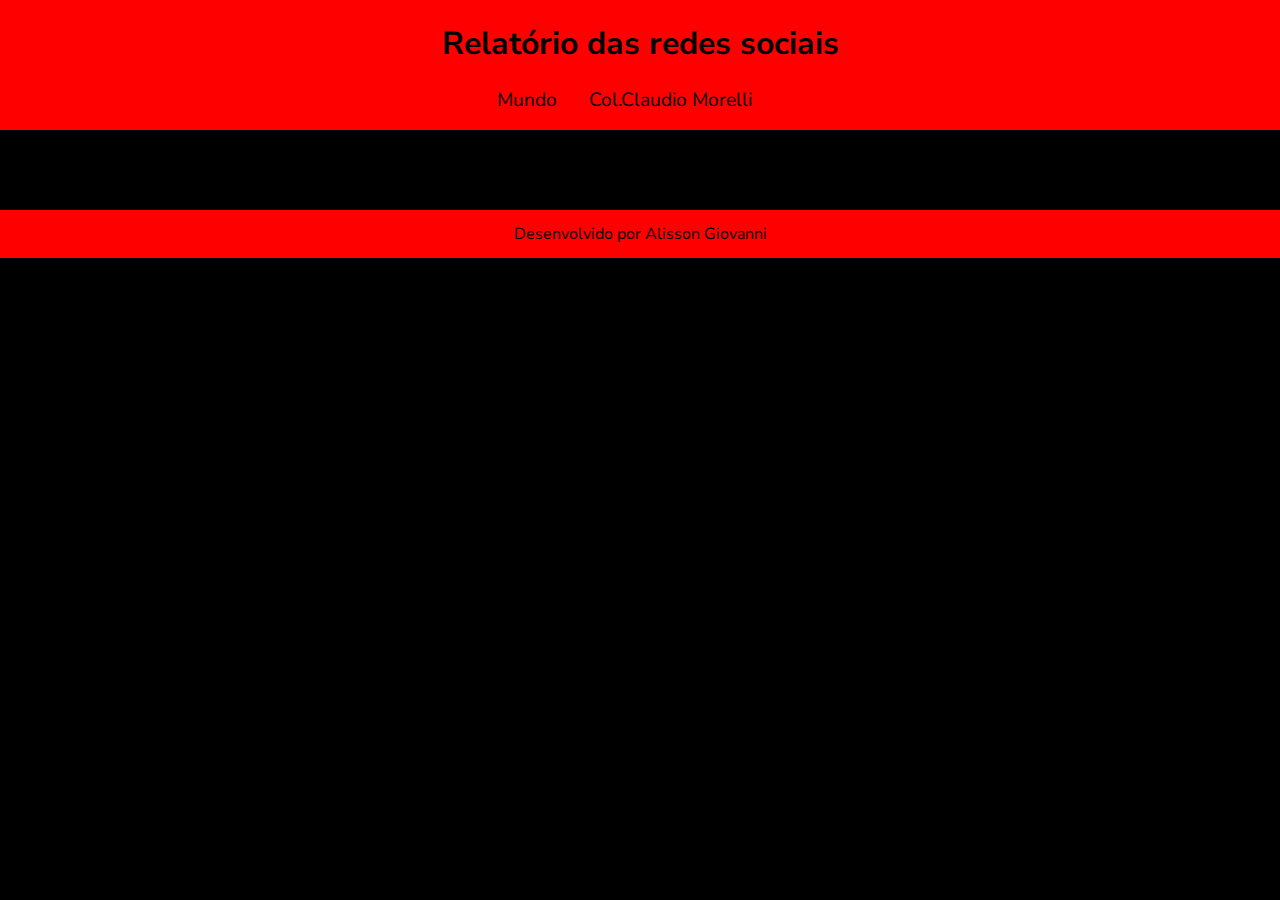
<file: minha-escola.html>
<!DOCTYPE html>
<html lang="pt-br">
<head>
    <meta charset="UTF-8">
    <meta name="viewport" content="width=device-width, initial-scale=1.0">
    <title>Redes Sociais - Minha escola</title>
    <link rel="stylesheet" href="style.css">
    <script src="https://cdn.plot.ly/plotly-2.27.0.min.js" charset="utf-8"></script>
</head>
<body>
    <header>
        <h1>Relatório das redes sociais</h1>
        <nav>
            <a href="index.html">Mundo</a>
            <a href="minha-escola.html">Col.Claudio Morelli</a>
        </nav>
    </header>
    <main class="graficos-section">
        <section id="graficos-container" class="graficos-container">
            <!-- crie os gráficos/texto aqui -->
        </section>
    </main>
    <footer>
        <p>Desenvolvido por Alisson Giovanni</p>
    </footer>
    <script type="module" src="graficos/common.js"></script>
    <script type="module" src="graficos/redesSociaisMinhaEscola.js"></script>
</body>
</html>
</file>
<file: style.css>
@import url('https://fonts.googleapis.com/css2?family=Nunito+Sans:ital,opsz,wght@0,6..12,200..1000;1,6..12,200..1000&display=swap');

:root {
    --bg-color: #000000; /* Preto */
    --primary-color: #FF0000; /* Vermelho */
    --secondary-color: #FFFFFF; /* Branco */
    --font: "Nunito Sans", sans-serif;
}

body {
    background-color: var(--bg-color);
    color: var(--primary-color);
    font-family: var(--font);
    height: 100vh;
    margin: 0;
}

header {
    background-color: var(--primary-color);
    text-align: center;
    padding: 1px;
}

h1 {
    font-size: 2rem;
    color: var(--bg-color);
    font-weight: 700;
}

nav {
    display: flex;
    justify-content: center;
    font-weight: 400;
}

nav a {
    text-decoration: none;
    color: var(--bg-color);
    margin: 0 2rem 1rem 0rem;
    font-size: 1.2rem;
}

nav a:hover {
    text-decoration: underline;
    transform: scale(0.90);
    transition: transform 0.1s;
}

.grafico {
    margin-top: 3rem;
}

.graficos-container {
    margin: 5rem;
}

.graficos-container__texto {
    font-size: 1.3rem;
    text-align: center;
    padding: 2rem;
    border: var(--secondary-color) solid 2px;
}

span {
    font-weight: bold;
    color: var(--secondary-color);
}

footer {
    display: flex;
    align-items: center;
    justify-content: center;
    background-color: var(--primary-color);
    color: var(--bg-color);
    width: 100%;
    height: 3rem;
    margin-top: 2rem;
}
</file>
